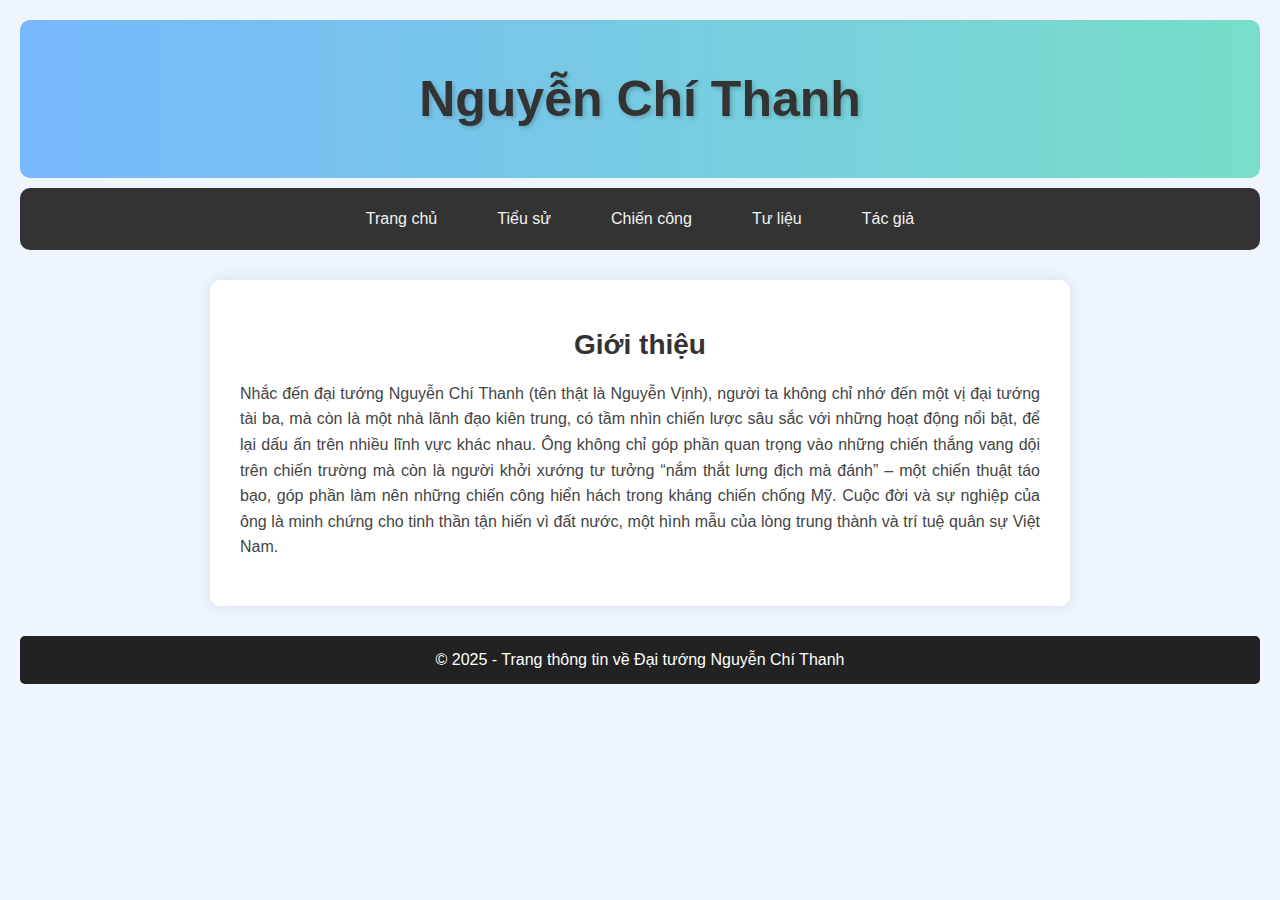
<file: index.html>
<!DOCTYPE html>
<html lang="vi">
<head>
    <meta charset="UTF-8">
    <meta name="viewport" content="width=device-width, initial-scale=1.0">
    <title>Tiểu sử - Nguyễn Chí Thanh</title>
    <link rel="stylesheet" href="styles.css">
</head>
<body>

    <div class="header">
        <h1>Nguyễn Chí Thanh</h1>
    </div>

    <div class="topnav">
        <a href="index.html">Trang chủ</a>
        <a href="tieusu.html">Tiểu sử</a>
        <a href="chiencong.html">Chiến công</a>
        <a href="tulieu.html">Tư liệu</a>
        <a href="tacgia.html">Tác giả</a>
    </div>

    <div class="container">
        <h1>Giới thiệu</h1>
        <p>Nhắc đến đại tướng Nguyễn Chí Thanh (tên thật là Nguyễn Vịnh), người ta không chỉ nhớ đến một vị đại tướng tài ba, mà còn là một nhà lãnh đạo kiên trung, có tầm nhìn chiến lược sâu sắc với những hoạt động nổi bật, để lại dấu ấn trên nhiều lĩnh vực khác nhau. Ông không chỉ góp phần quan trọng vào những chiến thắng vang dội trên chiến trường mà còn là người khởi xướng tư tưởng “nắm thắt lưng địch mà đánh” – một chiến thuật táo bạo, góp phần làm nên những chiến công hiển hách trong kháng chiến chống Mỹ. Cuộc đời và sự nghiệp của ông là minh chứng cho tinh thần tận hiến vì đất nước, một hình mẫu của lòng trung thành và trí tuệ quân sự Việt Nam.</p>
    </div>

    <div class="footer">
        &copy; 2025 - Trang thông tin về Đại tướng Nguyễn Chí Thanh
    </div>

</body>
</html>
</file>
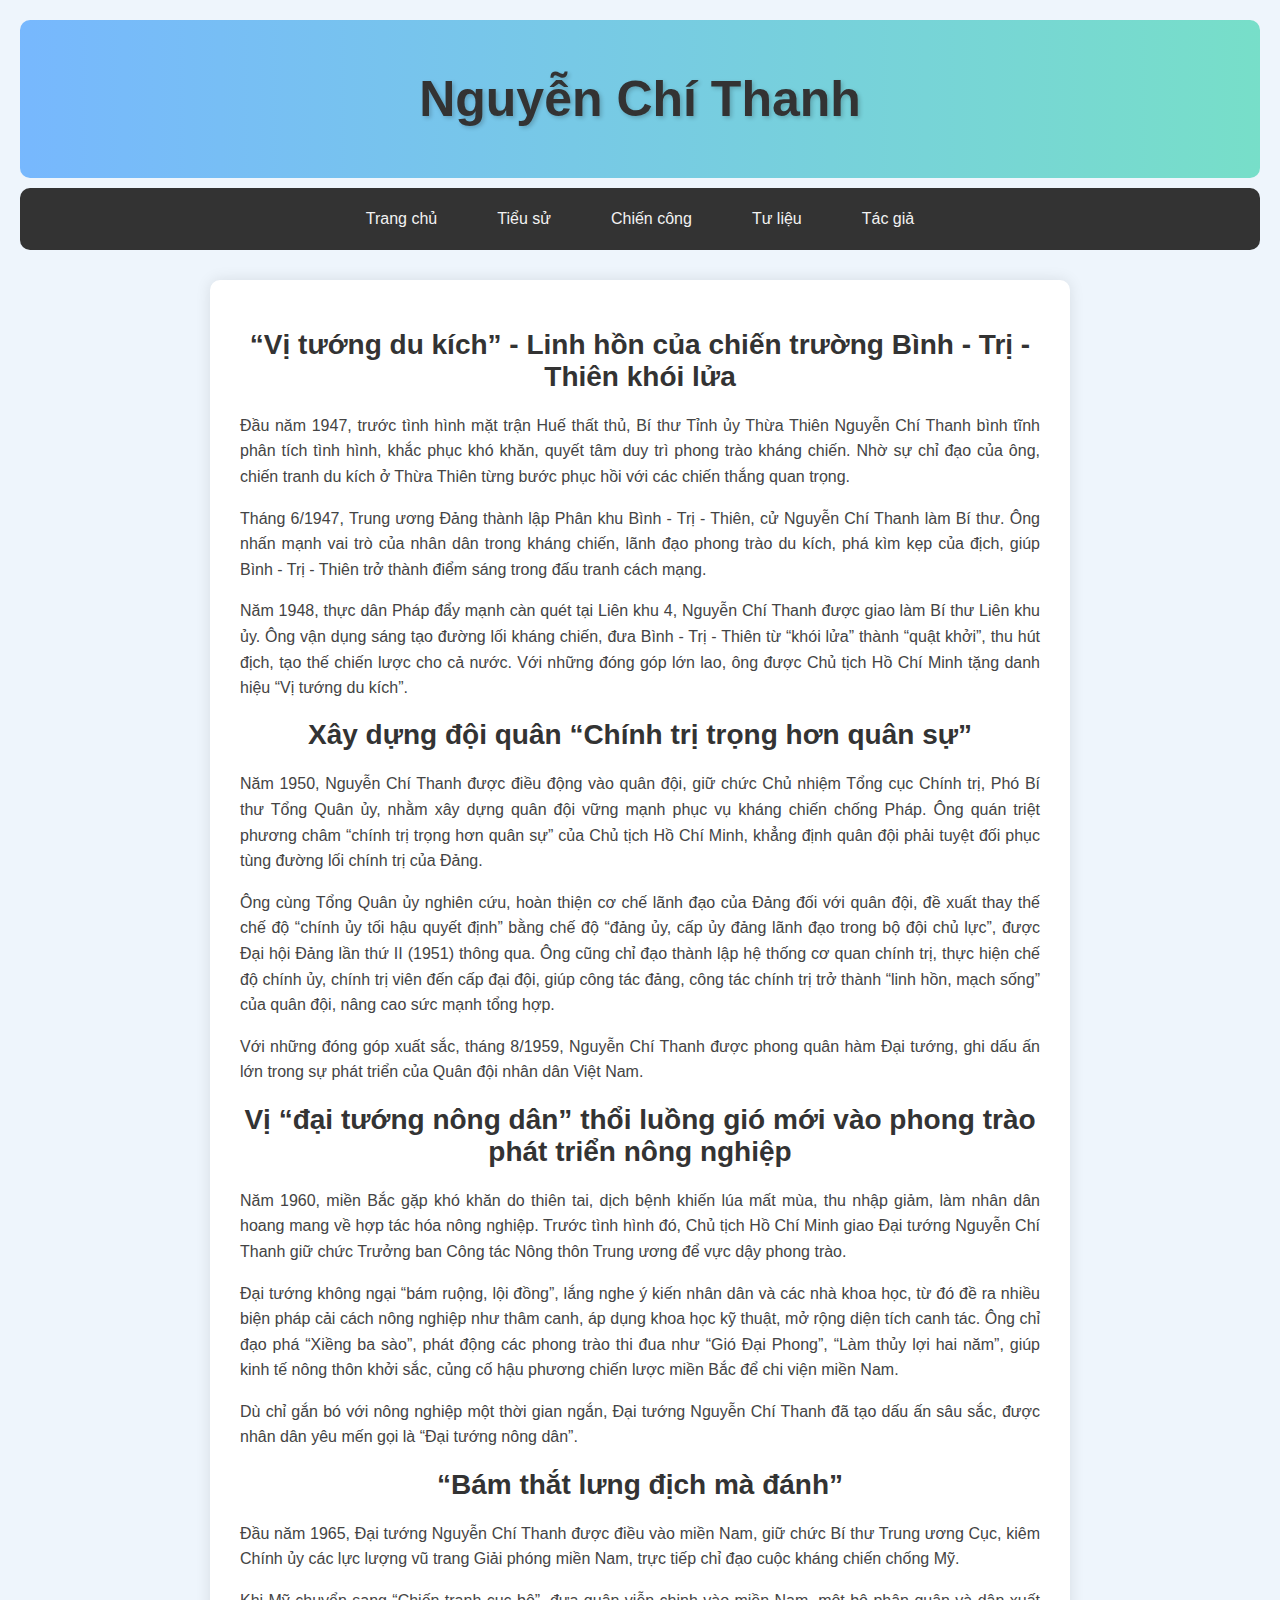
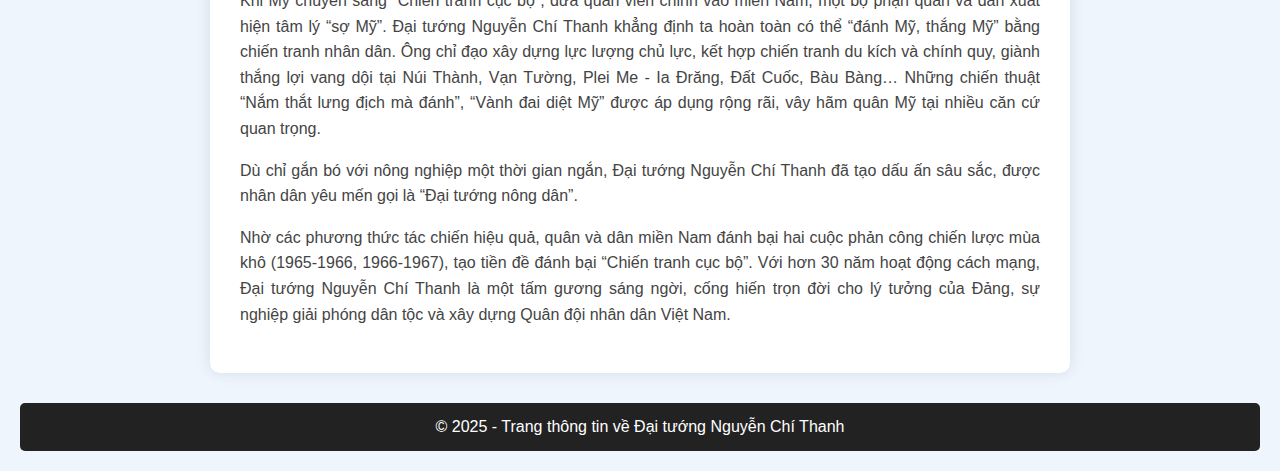
<file: chiencong.html>
<!DOCTYPE html>
<html lang="vi">
<head>
    <meta charset="UTF-8">
    <meta name="viewport" content="width=device-width, initial-scale=1.0">
    <title>Tiểu sử - Nguyễn Chí Thanh</title>
    <link rel="stylesheet" href="styles.css">
</head>
<body>

    <div class="header">
        <h1>Nguyễn Chí Thanh</h1>
    </div>

    <div class="topnav">
        <a href="index.html">Trang chủ</a>
        <a href="tieusu.html">Tiểu sử</a>
        <a href="chiencong.html">Chiến công</a>
        <a href="tulieu.html">Tư liệu</a>
        <a href="tacgia.html">Tác giả</a>
    </div>

    <div class="container">
        <h1>“Vị tướng du kích” - Linh hồn của chiến trường Bình - Trị - Thiên khói lửa</h1>
        <p>Đầu năm 1947, trước tình hình mặt trận Huế thất thủ, Bí thư Tỉnh ủy Thừa Thiên Nguyễn Chí Thanh bình tĩnh phân tích tình hình, khắc phục khó khăn, quyết tâm duy trì phong trào kháng chiến. Nhờ sự chỉ đạo của ông, chiến tranh du kích ở Thừa Thiên từng bước phục hồi với các chiến thắng quan trọng.
</p>
        <p>Tháng 6/1947, Trung ương Đảng thành lập Phân khu Bình - Trị - Thiên, cử Nguyễn Chí Thanh làm Bí thư. Ông nhấn mạnh vai trò của nhân dân trong kháng chiến, lãnh đạo phong trào du kích, phá kìm kẹp của địch, giúp Bình - Trị - Thiên trở thành điểm sáng trong đấu tranh cách mạng.</p>
        <p>Năm 1948, thực dân Pháp đẩy mạnh càn quét tại Liên khu 4, Nguyễn Chí Thanh được giao làm Bí thư Liên khu ủy. Ông vận dụng sáng tạo đường lối kháng chiến, đưa Bình - Trị - Thiên từ “khói lửa” thành “quật khởi”, thu hút địch, tạo thế chiến lược cho cả nước. Với những đóng góp lớn lao, ông được Chủ tịch Hồ Chí Minh tặng danh hiệu “Vị tướng du kích”.</p>
        <h1>Xây dựng đội quân “Chính trị trọng hơn quân sự”</h1>
        <p>Năm 1950, Nguyễn Chí Thanh được điều động vào quân đội, giữ chức Chủ nhiệm Tổng cục Chính trị, Phó Bí thư Tổng Quân ủy, nhằm xây dựng quân đội vững mạnh phục vụ kháng chiến chống Pháp. Ông quán triệt phương châm “chính trị trọng hơn quân sự” của Chủ tịch Hồ Chí Minh, khẳng định quân đội phải tuyệt đối phục tùng đường lối chính trị của Đảng.</p>
        <p>Ông cùng Tổng Quân ủy nghiên cứu, hoàn thiện cơ chế lãnh đạo của Đảng đối với quân đội, đề xuất thay thế chế độ “chính ủy tối hậu quyết định” bằng chế độ “đảng ủy, cấp ủy đảng lãnh đạo trong bộ đội chủ lực”, được Đại hội Đảng lần thứ II (1951) thông qua. Ông cũng chỉ đạo thành lập hệ thống cơ quan chính trị, thực hiện chế độ chính ủy, chính trị viên đến cấp đại đội, giúp công tác đảng, công tác chính trị trở thành “linh hồn, mạch sống” của quân đội, nâng cao sức mạnh tổng hợp.</p>
        <p>Với những đóng góp xuất sắc, tháng 8/1959, Nguyễn Chí Thanh được phong quân hàm Đại tướng, ghi dấu ấn lớn trong sự phát triển của Quân đội nhân dân Việt Nam.</p>
        <h1>Vị “đại tướng nông dân” thổi luồng gió mới vào phong trào phát triển nông nghiệp</h1>
        <p>Năm 1960, miền Bắc gặp khó khăn do thiên tai, dịch bệnh khiến lúa mất mùa, thu nhập giảm, làm nhân dân hoang mang về hợp tác hóa nông nghiệp. Trước tình hình đó, Chủ tịch Hồ Chí Minh giao Đại tướng Nguyễn Chí Thanh giữ chức Trưởng ban Công tác Nông thôn Trung ương để vực dậy phong trào.</p>
        <p>Đại tướng không ngại “bám ruộng, lội đồng”, lắng nghe ý kiến nhân dân và các nhà khoa học, từ đó đề ra nhiều biện pháp cải cách nông nghiệp như thâm canh, áp dụng khoa học kỹ thuật, mở rộng diện tích canh tác. Ông chỉ đạo phá “Xiềng ba sào”, phát động các phong trào thi đua như “Gió Đại Phong”, “Làm thủy lợi hai năm”, giúp kinh tế nông thôn khởi sắc, củng cố hậu phương chiến lược miền Bắc để chi viện miền Nam.</p>
        <p>Dù chỉ gắn bó với nông nghiệp một thời gian ngắn, Đại tướng Nguyễn Chí Thanh đã tạo dấu ấn sâu sắc, được nhân dân yêu mến gọi là “Đại tướng nông dân”.</p>
        <h1>“Bám thắt lưng địch mà đánh”</h1>
        <p>Đầu năm 1965, Đại tướng Nguyễn Chí Thanh được điều vào miền Nam, giữ chức Bí thư Trung ương Cục, kiêm Chính ủy các lực lượng vũ trang Giải phóng miền Nam, trực tiếp chỉ đạo cuộc kháng chiến chống Mỹ.</p>
        <p>Khi Mỹ chuyển sang “Chiến tranh cục bộ”, đưa quân viễn chinh vào miền Nam, một bộ phận quân và dân xuất hiện tâm lý “sợ Mỹ”. Đại tướng Nguyễn Chí Thanh khẳng định ta hoàn toàn có thể “đánh Mỹ, thắng Mỹ” bằng chiến tranh nhân dân. Ông chỉ đạo xây dựng lực lượng chủ lực, kết hợp chiến tranh du kích và chính quy, giành thắng lợi vang dội tại Núi Thành, Vạn Tường, Plei Me - Ia Đrăng, Đất Cuốc, Bàu Bàng… Những chiến thuật “Nắm thắt lưng địch mà đánh”, “Vành đai diệt Mỹ” được áp dụng rộng rãi, vây hãm quân Mỹ tại nhiều căn cứ quan trọng.</p>
        <p>Dù chỉ gắn bó với nông nghiệp một thời gian ngắn, Đại tướng Nguyễn Chí Thanh đã tạo dấu ấn sâu sắc, được nhân dân yêu mến gọi là “Đại tướng nông dân”.</p>
        <p>Nhờ các phương thức tác chiến hiệu quả, quân và dân miền Nam đánh bại hai cuộc phản công chiến lược mùa khô (1965-1966, 1966-1967), tạo tiền đề đánh bại “Chiến tranh cục bộ”. Với hơn 30 năm hoạt động cách mạng, Đại tướng Nguyễn Chí Thanh là một tấm gương sáng ngời, cống hiến trọn đời cho lý tưởng của Đảng, sự nghiệp giải phóng dân tộc và xây dựng Quân đội nhân dân Việt Nam.</p>


    </div>
    <div class="footer">
        &copy; 2025 - Trang thông tin về Đại tướng Nguyễn Chí Thanh
    </div>
</body>
</html>
</file>
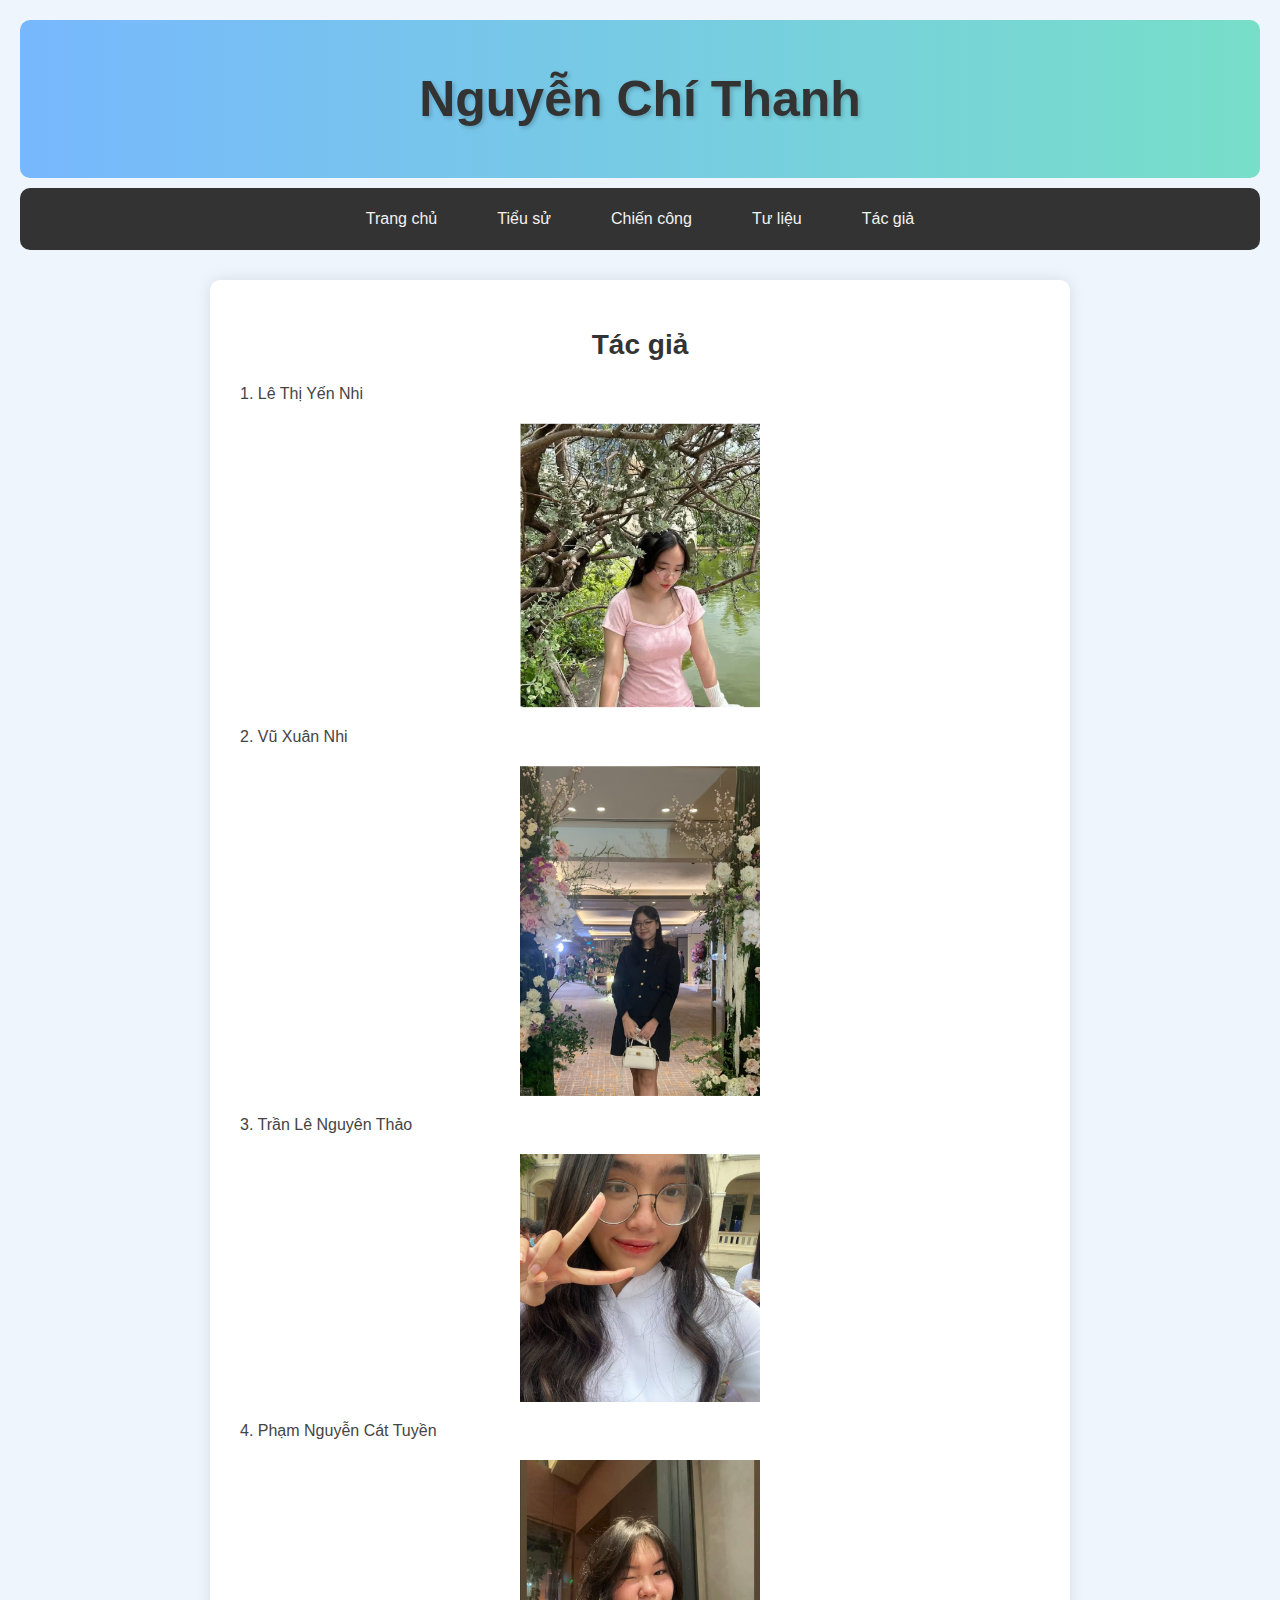
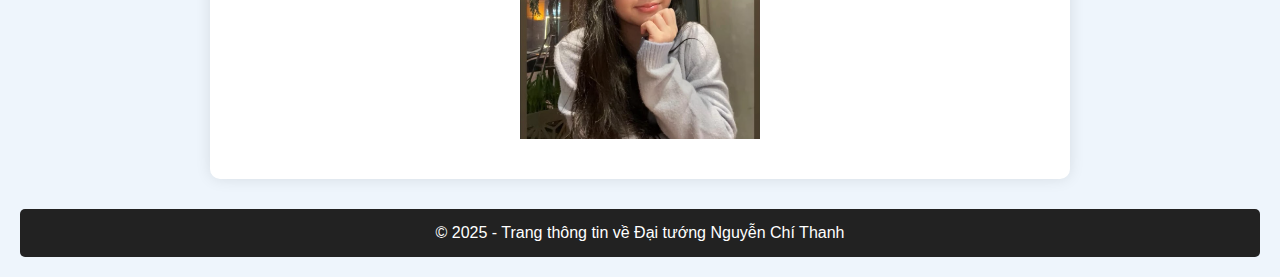
<file: tacgia.html>
<!DOCTYPE html>
<html lang="vi">
<head>
    <meta charset="UTF-8">
    <meta name="viewport" content="width=device-width, initial-scale=1.0">
    <title>Tiểu sử - Nguyễn Chí Thanh</title>
    <link rel="stylesheet" href="styles.css">
</head>
<body>

    <div class="header">
        <h1>Nguyễn Chí Thanh</h1>
    </div>
    <div class="topnav">
        <a href="index.html">Trang chủ</a>
        <a href="tieusu.html">Tiểu sử</a>
        <a href="chiencong.html">Chiến công</a>
        <a href="tulieu.html">Tư liệu</a>
        <a href="tacgia.html">Tác giả</a>
    </div>

    <div class="container">
        <h1>Tác giả</h1>
        <div class="author">
            <p>1. Lê Thị Yến Nhi</p>
            <img src="lethiyennhi.png" alt="Lê Thị Yến Nhi" width="30%">
        </div>
        <div class="author">
            <p>2. Vũ Xuân Nhi</p>
            <img src="vuxuannhi.png" alt="Vũ Xuân Nhi" width="30%">
        </div>
        <div class="author">
            <p>3. Trần Lê Nguyên Thảo</p>
            <img src="tranlenguyenthao.png" alt="Trần Lê Nguyên Thảo" width="30%">
        </div>
        <div class="author">
            <p>4. Phạm Nguyễn Cát Tuyền</p>
            <img src="phamnguyencattuyen.png" alt="Phạm Nguyễn Cát Tuyền" width="30%">
        </div>
    </div>
    <div class="footer">
        &copy; 2025 - Trang thông tin về Đại tướng Nguyễn Chí Thanh
    </div>
</body>
</html>
</file>
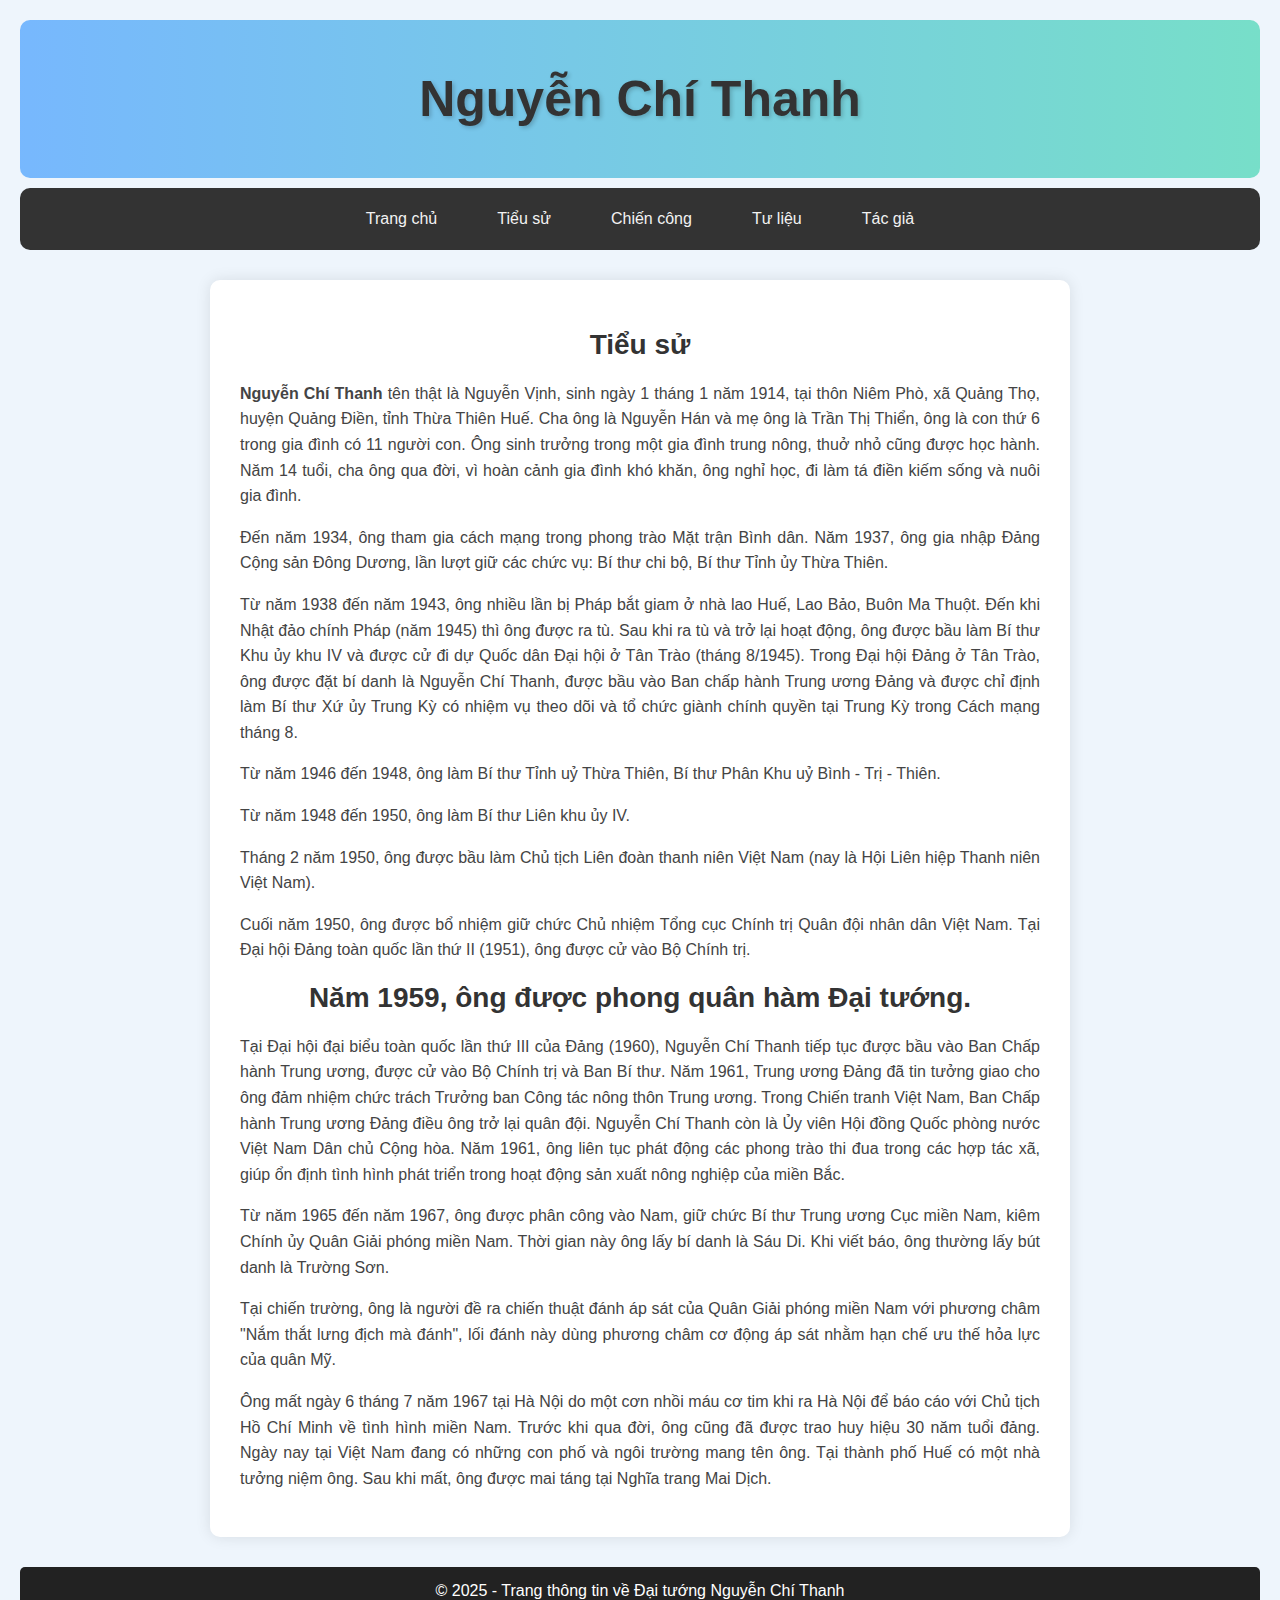
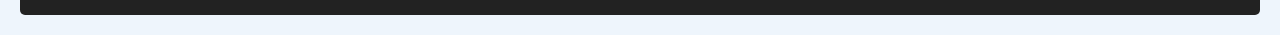
<file: tieusu.html>
<!DOCTYPE html>
<html lang="vi">
<head>
    <meta charset="UTF-8">
    <meta name="viewport" content="width=device-width, initial-scale=1.0">
    <title>Tiểu sử - Nguyễn Chí Thanh</title>
    <link rel="stylesheet" href="styles.css">
</head>
<body>

    <div class="header">
        <h1>Nguyễn Chí Thanh</h1>
    </div>
    <div class="topnav">
        <a href="index.html">Trang chủ</a>
        <a href="tieusu.html">Tiểu sử</a>
        <a href="chiencong.html">Chiến công</a>
        <a href="tulieu.html">Tư liệu</a>
        <a href="tacgia.html">Tác giả</a>
    </div>

    <div class="container">
        <h1>Tiểu sử</h1>
        <p><strong>Nguyễn Chí Thanh</strong> tên thật là Nguyễn Vịnh, sinh ngày 1 tháng 1 năm 1914, tại thôn Niêm Phò, xã Quảng Thọ, huyện Quảng Điền, tỉnh Thừa Thiên Huế. Cha ông là Nguyễn Hán và mẹ ông là Trần Thị Thiển, ông là con thứ 6 trong gia đình có 11 người con. Ông sinh trưởng trong một gia đình trung nông, thuở nhỏ cũng được học hành. Năm 14 tuổi, cha ông qua đời, vì hoàn cảnh gia đình khó khăn, ông nghỉ học, đi làm tá điền kiếm sống và nuôi gia đình.</p>
        <p>Đến năm 1934, ông tham gia cách mạng trong phong trào Mặt trận Bình dân. Năm 1937, ông gia nhập Đảng Cộng sản Đông Dương, lần lượt giữ các chức vụ: Bí thư chi bộ, Bí thư Tỉnh ủy Thừa Thiên.</p>
        <p>Từ năm 1938 đến năm 1943, ông nhiều lần bị Pháp bắt giam ở nhà lao Huế, Lao Bảo, Buôn Ma Thuột. Đến khi Nhật đảo chính Pháp (năm 1945) thì ông được ra tù. Sau khi ra tù và trở lại hoạt động, ông được bầu làm Bí thư Khu ủy khu IV và được cử đi dự Quốc dân Đại hội ở Tân Trào (tháng 8/1945). Trong Đại hội Đảng ở Tân Trào, ông được đặt bí danh là Nguyễn Chí Thanh, được bầu vào Ban chấp hành Trung ương Đảng và được chỉ định làm Bí thư Xứ ủy Trung Kỳ có nhiệm vụ theo dõi và tổ chức giành chính quyền tại Trung Kỳ trong Cách mạng tháng 8.</p>
        <p>Từ năm 1946 đến 1948, ông làm Bí thư Tỉnh uỷ Thừa Thiên, Bí thư Phân Khu uỷ Bình - Trị - Thiên.</p>
        <p>Từ năm 1948 đến 1950, ông làm Bí thư Liên khu ủy IV.</p>
        <p>Tháng 2 năm 1950, ông được bầu làm Chủ tịch Liên đoàn thanh niên Việt Nam (nay là Hội Liên hiệp Thanh niên Việt Nam).</p>
        <p>Cuối năm 1950, ông được bổ nhiệm giữ chức Chủ nhiệm Tổng cục Chính trị Quân đội nhân dân Việt Nam. Tại Đại hội Đảng toàn quốc lần thứ II (1951), ông được cử vào Bộ Chính trị.</p>
        <h1>Năm 1959, ông được phong quân hàm Đại tướng.</h1>
        <p>Tại Đại hội đại biểu toàn quốc lần thứ III của Đảng (1960), Nguyễn Chí Thanh tiếp tục được bầu vào Ban Chấp hành Trung ương, được cử vào Bộ Chính trị và Ban Bí thư. Năm 1961, Trung ương Đảng đã tin tưởng giao cho ông đảm nhiệm chức trách Trưởng ban Công tác nông thôn Trung ương. Trong Chiến tranh Việt Nam, Ban Chấp hành Trung ương Đảng điều ông trở lại quân đội. Nguyễn Chí Thanh còn là Ủy viên Hội đồng Quốc phòng nước Việt Nam Dân chủ Cộng hòa. Năm 1961, ông liên tục phát động các phong trào thi đua trong các hợp tác xã, giúp ổn định tình hình phát triển trong hoạt động sản xuất nông nghiệp của miền Bắc.</p>
        <p>Từ năm 1965 đến năm 1967, ông được phân công vào Nam, giữ chức Bí thư Trung ương Cục miền Nam, kiêm Chính ủy Quân Giải phóng miền Nam. Thời gian này ông lấy bí danh là Sáu Di. Khi viết báo, ông thường lấy bút danh là Trường Sơn.</p>
        <p>Tại chiến trường, ông là người đề ra chiến thuật đánh áp sát của Quân Giải phóng miền Nam với phương châm "Nắm thắt lưng địch mà đánh", lối đánh này dùng phương châm cơ động áp sát nhằm hạn chế ưu thế hỏa lực của quân Mỹ.</p>
        <p>Ông mất ngày 6 tháng 7 năm 1967 tại Hà Nội do một cơn nhồi máu cơ tim khi ra Hà Nội để báo cáo với Chủ tịch Hồ Chí Minh về tình hình miền Nam. Trước khi qua đời, ông cũng đã được trao huy hiệu 30 năm tuổi đảng. Ngày nay tại Việt Nam đang có những con phố và ngôi trường mang tên ông. Tại thành phố Huế có một nhà tưởng niệm ông. Sau khi mất, ông được mai táng tại Nghĩa trang Mai Dịch.</p>
    </div>
    <div class="footer">
        &copy; 2025 - Trang thông tin về Đại tướng Nguyễn Chí Thanh
    </div>
</body>
</html>
</file>
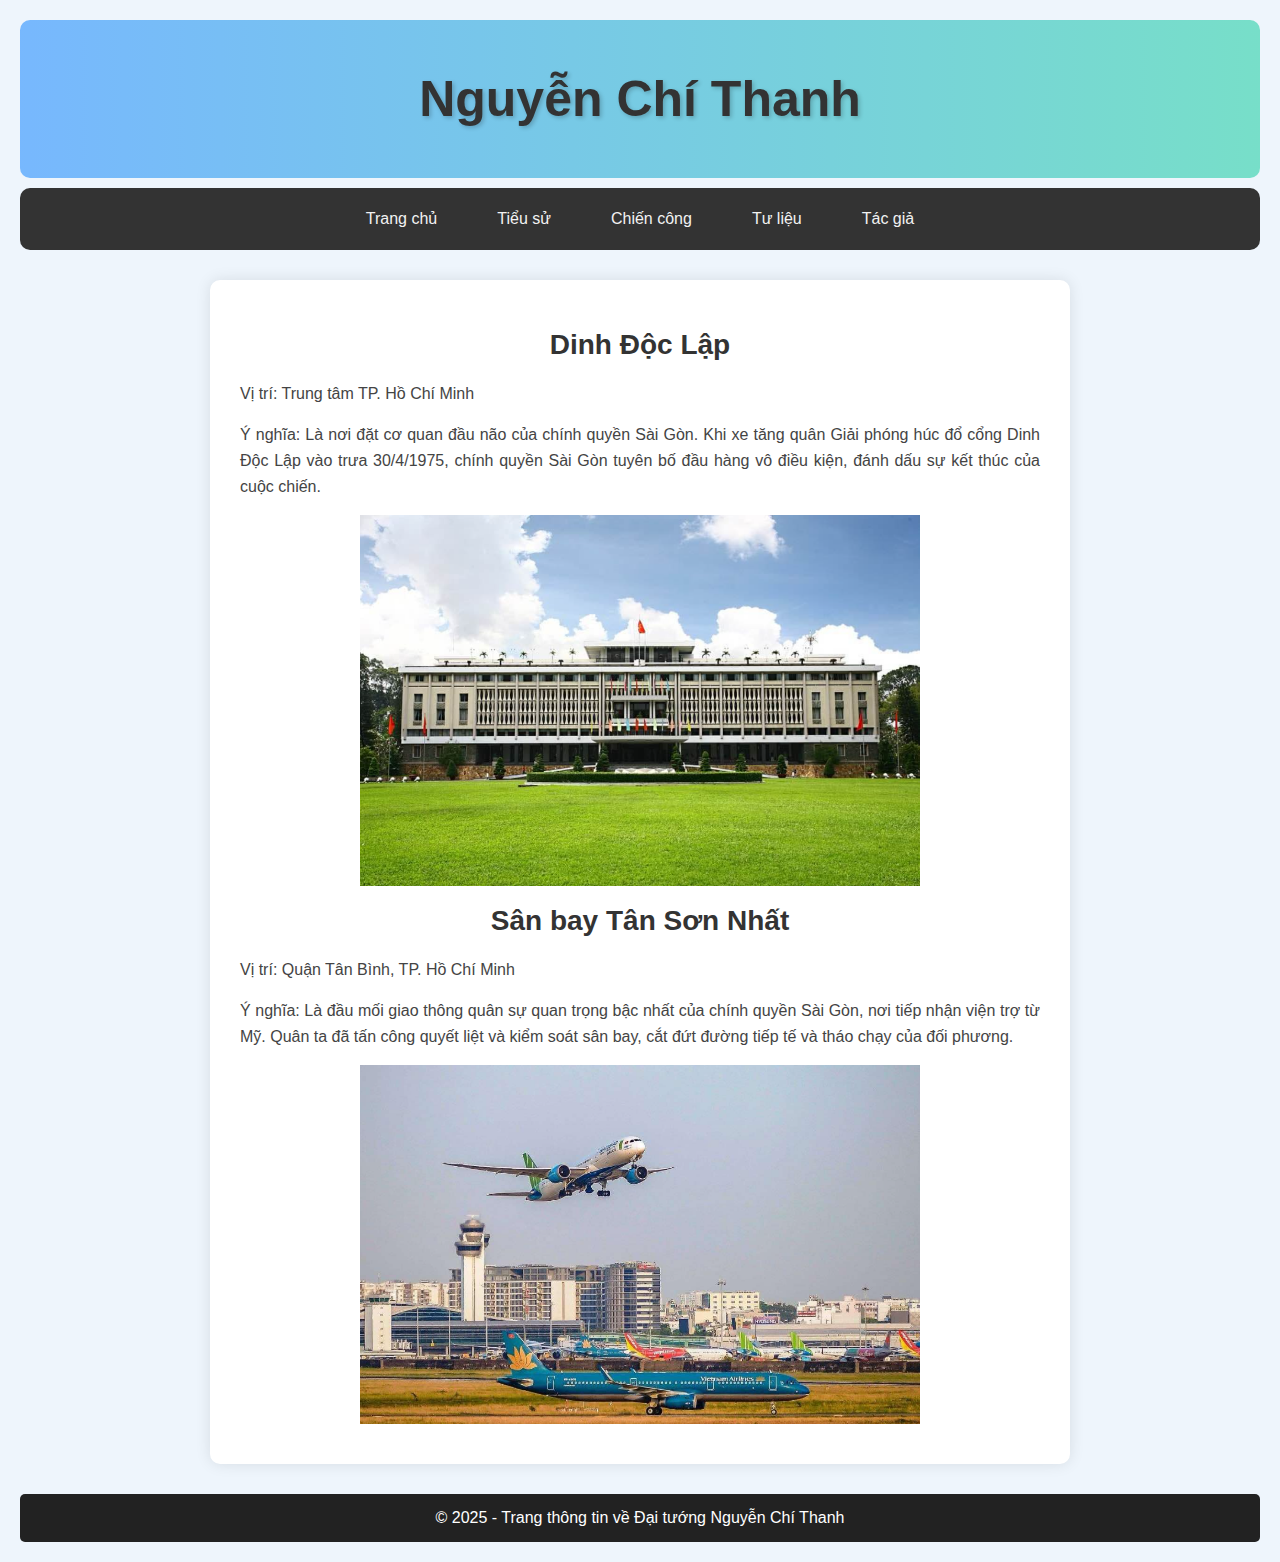
<file: tulieu.html>
<!DOCTYPE html>
<html lang="vi">
<head>
    <meta charset="UTF-8">
    <meta name="viewport" content="width=device-width, initial-scale=1.0">
    <title>Tiểu sử - Nguyễn Chí Thanh</title>
    <link rel="stylesheet" href="styles.css">
</head>
<body>

    <div class="header">
        <h1>Nguyễn Chí Thanh</h1>
    </div>

    <div class="topnav">
        <a href="index.html">Trang chủ</a>
        <a href="tieusu.html">Tiểu sử</a>
        <a href="chiencong.html">Chiến công</a>
        <a href="tulieu.html">Tư liệu</a>
        <a href="tacgia.html">Tác giả</a>
    </div>

    <div class="container">
        <div class="author">
            <h1>Dinh Độc Lập</h1>
            <p>Vị trí: Trung tâm TP. Hồ Chí Minh</p>
            <p>Ý nghĩa: Là nơi đặt cơ quan đầu não của chính quyền Sài Gòn. Khi xe tăng quân Giải phóng húc đổ cổng Dinh Độc Lập vào trưa 30/4/1975, chính quyền Sài Gòn tuyên bố đầu hàng vô điều kiện, đánh dấu sự kết thúc của cuộc chiến.</p>
    	    <img src="dinhdoclap.png" alt="Dinh doc lap" width="70%">
        </div>
        <div class="author">
            <h1>Sân bay Tân Sơn Nhất</h1>
            <p>Vị trí: Quận Tân Bình, TP. Hồ Chí Minh</p>
            <p>Ý nghĩa: Là đầu mối giao thông quân sự quan trọng bậc nhất của chính quyền Sài Gòn, nơi tiếp nhận viện trợ từ Mỹ. Quân ta đã tấn công quyết liệt và kiểm soát sân bay, cắt đứt đường tiếp tế và tháo chạy của đối phương.</p>
    	    <img src="tansannhat.png" alt="Tan San Nhat" width="70%">
        </div>
    </div>
    <div class="footer">
        &copy; 2025 - Trang thông tin về Đại tướng Nguyễn Chí Thanh
    </div>
</body>
</html>
</file>
<file: styles.css>
body {
            font-family: Arial, sans-serif;
            padding: 20px;
            background-color: #eef5fc;
            margin: 0;
        }

        .header {
            padding: 50px;
            text-align: center;
            background: linear-gradient(to right, rgba(0, 123, 255, 0.5), rgba(0, 200, 150, 0.5));
            color: black;
            border-radius: 10px;
        }

        .header h1 {
            font-size: 50px;
            margin: 0;
            font-weight: bold;
            text-shadow: 2px 2px 4px rgba(0, 0, 0, 0.2);
        }

        .topnav {
            display: flex;
            justify-content: center;
            background-color: #333;
            padding: 10px 0;
            border-radius: 10px;
            margin-top: 10px;
        }

        .topnav a {
            color: #f2f2f2;
            text-decoration: none;
            padding: 12px 20px;
            margin: 0 10px;
            border-radius: 5px;
            transition: 0.3s;
        }

        .topnav a:hover {
            background-color: #00aaff;
            color: white;
        }

        .container {
            max-width: 800px;
            margin: 30px auto;
            background: white;
            padding: 30px;
            border-radius: 10px;
            box-shadow: 0 0 15px rgba(0, 0, 0, 0.1);
        }

        h1 {
            text-align: center;
            color: #333;
            font-size: 28px;
            margin-bottom: 20px;
        }

        p {
            font-size: 16px;
            color: #444;
            line-height: 1.6;
            text-align: justify;
        }

        .footer {
            text-align: center;
            padding: 15px;
            background-color: #222;
            color: white;
            margin-top: 30px;
            border-radius: 5px;
        }

        .author img {
            display: block;
            margin: 10px auto;
        }
</file>
